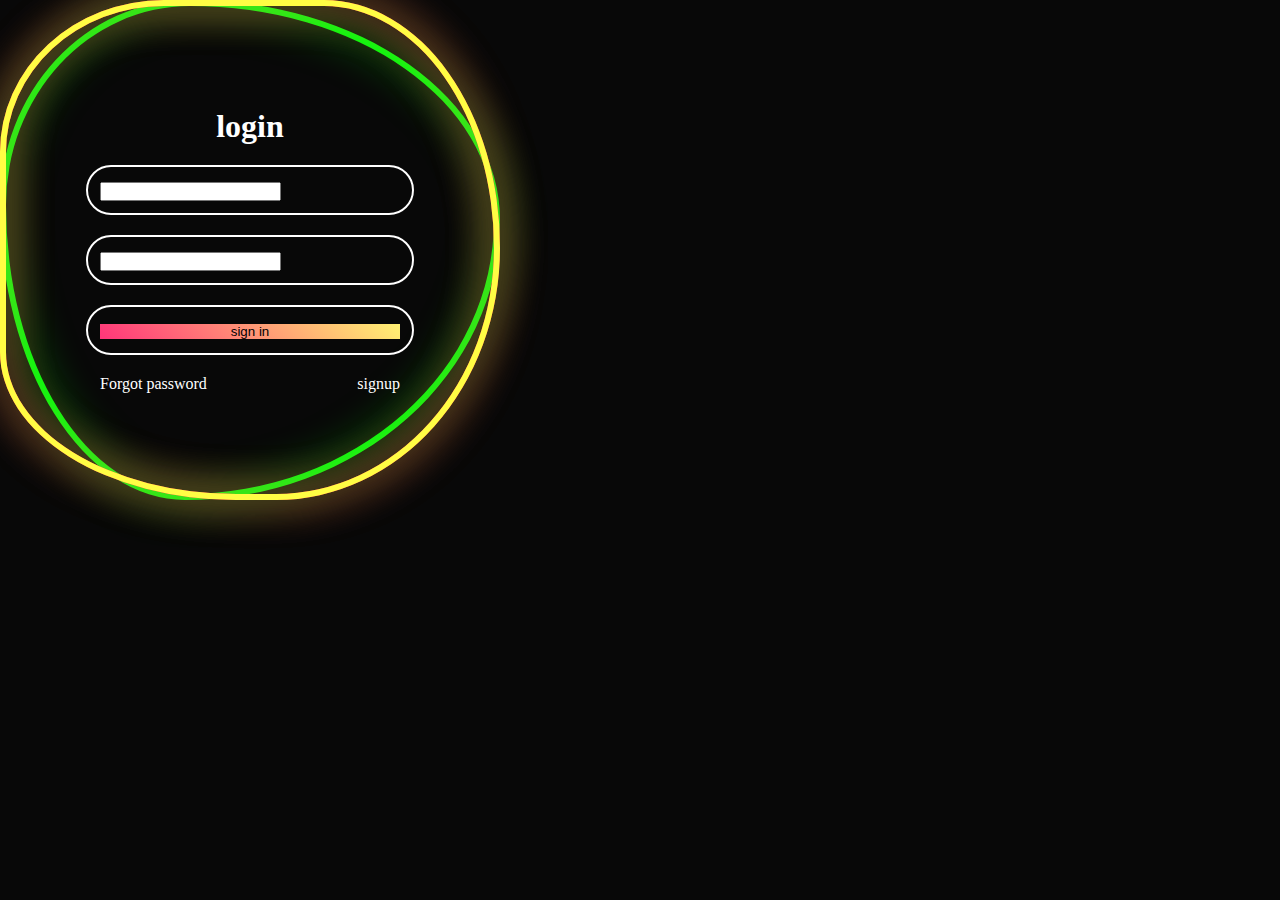
<file: rings-login-page/index.html>
<!DOCTYPE html>
<html lang="en">
<head>
    <meta charset="UTF-8">
    <meta name="viewport" content="width=device-width, initial-scale=1.0">
    <title>Document</title>
    <link rel="stylesheet" href="style.css">
</head>
<body>
    <div class="ring">
        <i style="--clr:#00ff0a;"></i>
        <i style="--clr:#ff0057;"></i>
        <i style="--clr:#fffd44;"></i>
        <div class="login">
            <h2>login</h2>
            <div class="inputBx">
                <input type="text" placeholder="username">
            </div>
            <div class="inputBx">
                <input type="password" placeholder="password">
            </div>
            <div class="inputBx">
                <input type="submit" value="sign in">
            </div>
            <div class="links">
                <a href="#">Forgot password</a>
                <a href="#">signup</a>
            </div>
        </div>
    </div>
</body>
</html>
</file>
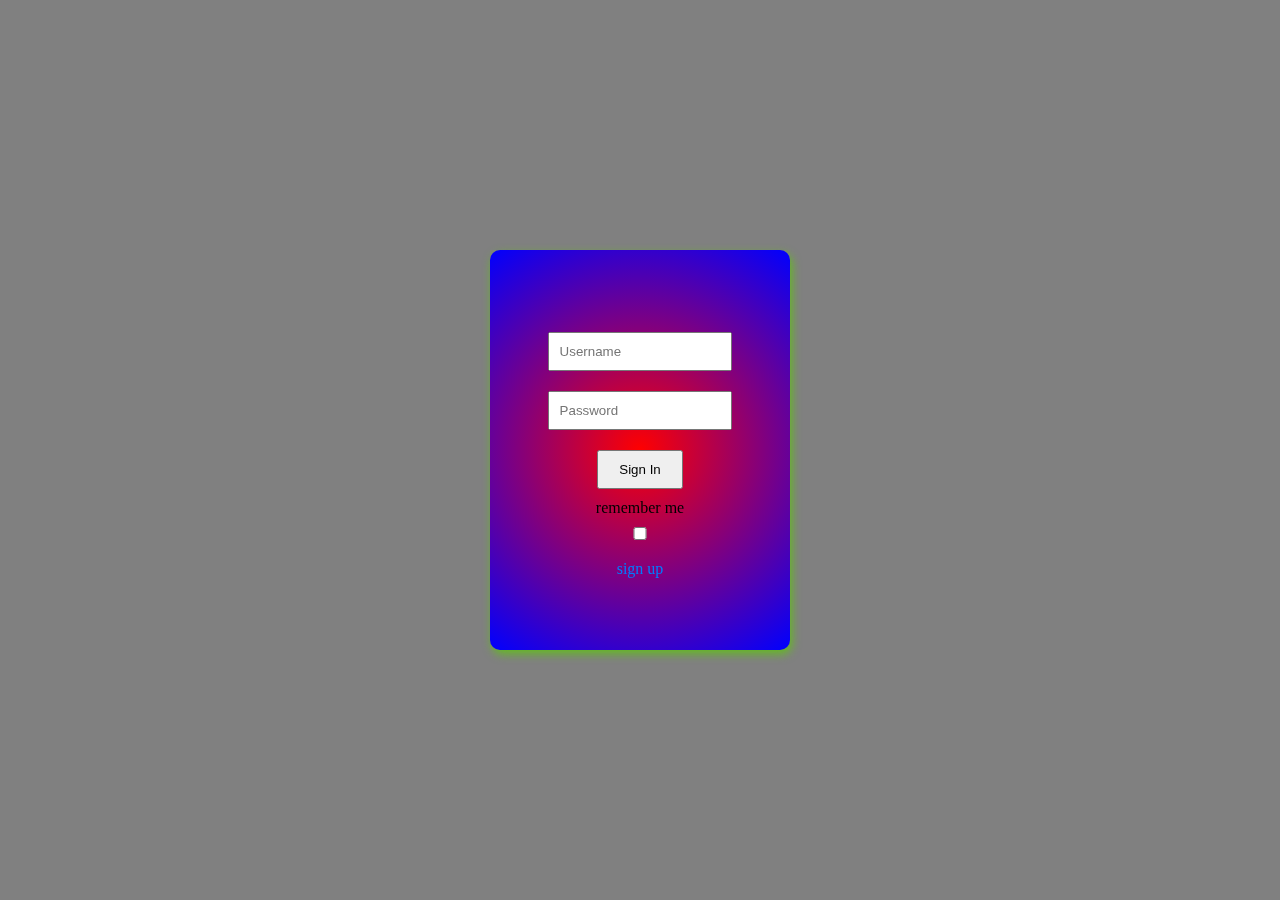
<file: flipping-login-page/signin.html>
<!DOCTYPE html>
<html lang="en">
<head>
    <meta charset="UTF-8">
    <meta name="viewport" content="width=device-width, initial-scale=1.0">
    <title>Sign In / Sign Up</title>
    <link rel="stylesheet" href="style.css">
</head>
<body>
    <div class="container">
        <div class="card">
            <div class="front">
                <div class="box">
                    <input type="text" placeholder="Username" id="username">
                    <input type="password" placeholder="Password" id="password">
                    <button>Sign In</button>
                    remember me<input type="checkbox" id="remember">
                    <a href="#" id="flipToSignUp">sign up</a>
                </div>
            </div>
            <div class="back">
                <div class="box">
                    <input type="text" placeholder="Username" id="signup-username">
                    <input type="password" placeholder="Password" id="signup-password">
                    <input type="email" placeholder="Email" id="signup-email">
                    <button>Sign Up</button>
                    <a href="#" id="flipToSignIn">Already have an account? Sign In</a>
                </div>
            </div>
        </div>
    </div>
    <script src="script.js"></script>
</body>
</html>
</file>
<file: rings-login-page/style.css>
*{
    margin: 0%;
    padding: 0%;
}
body{
    background-color: #080808;
}
.login h2 {
    font-size: 2em;
    color: #fff;
}
.login .inputBx {
    position: relative;
    width: 100%;
}
.login .inputBx {
    position: relative;
    width: 100%;
    padding: 12px;
    background: transparent;
    border: 2px solid #fff;
    border-radius: 48px;
    font-size: 1.2em;
    color: #fff;
    outline: none;
}
.login .inputBx input[type="submit"] {
    width: 100%;
    background: #0078ff;
    background: linear-gradient(45deg, #ff357a, #fff172);
    border: none;
    cursor: pointer;
}
.login .inputBx input::placeholder{
    color: rgba(255, 255, 255, 0.75);
}
.login .links {
    position: relative;
    width: 100%;
    display: flex;
    align-items: center;
    justify-content: space-between;
    padding: 0 20px;
}
.login .links a {
    color: #fff;
    text-decoration: none;
}
.ring {
    position: relative;
    width: 500px;
    height: 500px;
    display: flex;
    justify-content: center;
    align-items: center;
}
.ring i {
    position: absolute;
    inset: 0;
    border: 2px solid #fff;
    transition: 0.5s;
}
.ring i:nth-child(1) {
    border-radius: 38% 62% 63% 37% / 41% 44% 56% 59%;
    animation: animate 6s linear infinite;
}
.ring i:nth-child(2) {
    border-radius: 41% 44% 56% 59% / 38% 62% 63% 37%;
    animation: animate 4s linear infinite;
}
.ring i:nth-child(3) {
    border-radius: 41% 44% 56% 59% / 38% 62% 63% 37%;
    animation: animate 10s linear infinite;
}
.ring:hover i {
    border: 6px solid var(--clr);
    filter: drop-shadow(0 0 20px var(--clr));
}
.login {
    position: absolute;
    width: 300px;
    height: 100%;
    display: flex;
    justify-content: center;
    align-items: center;
    flex-direction: column;
    gap: 20px;
}
@keyframes animate {
    0%{
        transform: rotate(0deg);
    }
    100% {
        transform: rotate(360deg);
    }
}
@keyframes animate2 {
    0%{
        transform: rotate(360deg);
    }
    100%{
        transform: rotate(0deg);
    }
}
</file>
<file: flipping-login-page/style.css>
* {
    padding: 0;
    margin: 0;
}

body {
    background-color: gray;
    display: flex;
    justify-content: center;
    align-items: center;
    height: 100vh;
}

.container {
    perspective: 1000px;
}

.card {
    width: 300px;
    height: 400px;
    position: relative;
    transform-style: preserve-3d;
    transition: transform 0.8s;
    background-color: grey;
}

.front{
    background: radial-gradient(circle, #ff0000,#0000ff);
}

.front, .back {
    position: absolute;
    width: 100%;
    height: 100%;
    backface-visibility: hidden;
    display: flex;
    justify-content: center;
    align-items: center;
    background-color: white;
    box-shadow: 2px 4px 10px rgba(92, 204, 6, 0.796);
    border-radius: 10px;
}

.back {
    transform: rotateY(180deg);
}

.box {
    display: flex;
    flex-direction: column;
    align-items: center;
}

input {
    margin: 10px 0;
    padding: 10px;
    width: 80%;
}

button {
    padding: 10px 20px;
    margin: 10px 0;
}

a {
    margin-top: 10px;
    color: #007BFF;
    text-decoration: none;
    cursor: pointer;
}

.card.flipped {
    transform: rotateY(180deg);
}
</file>
